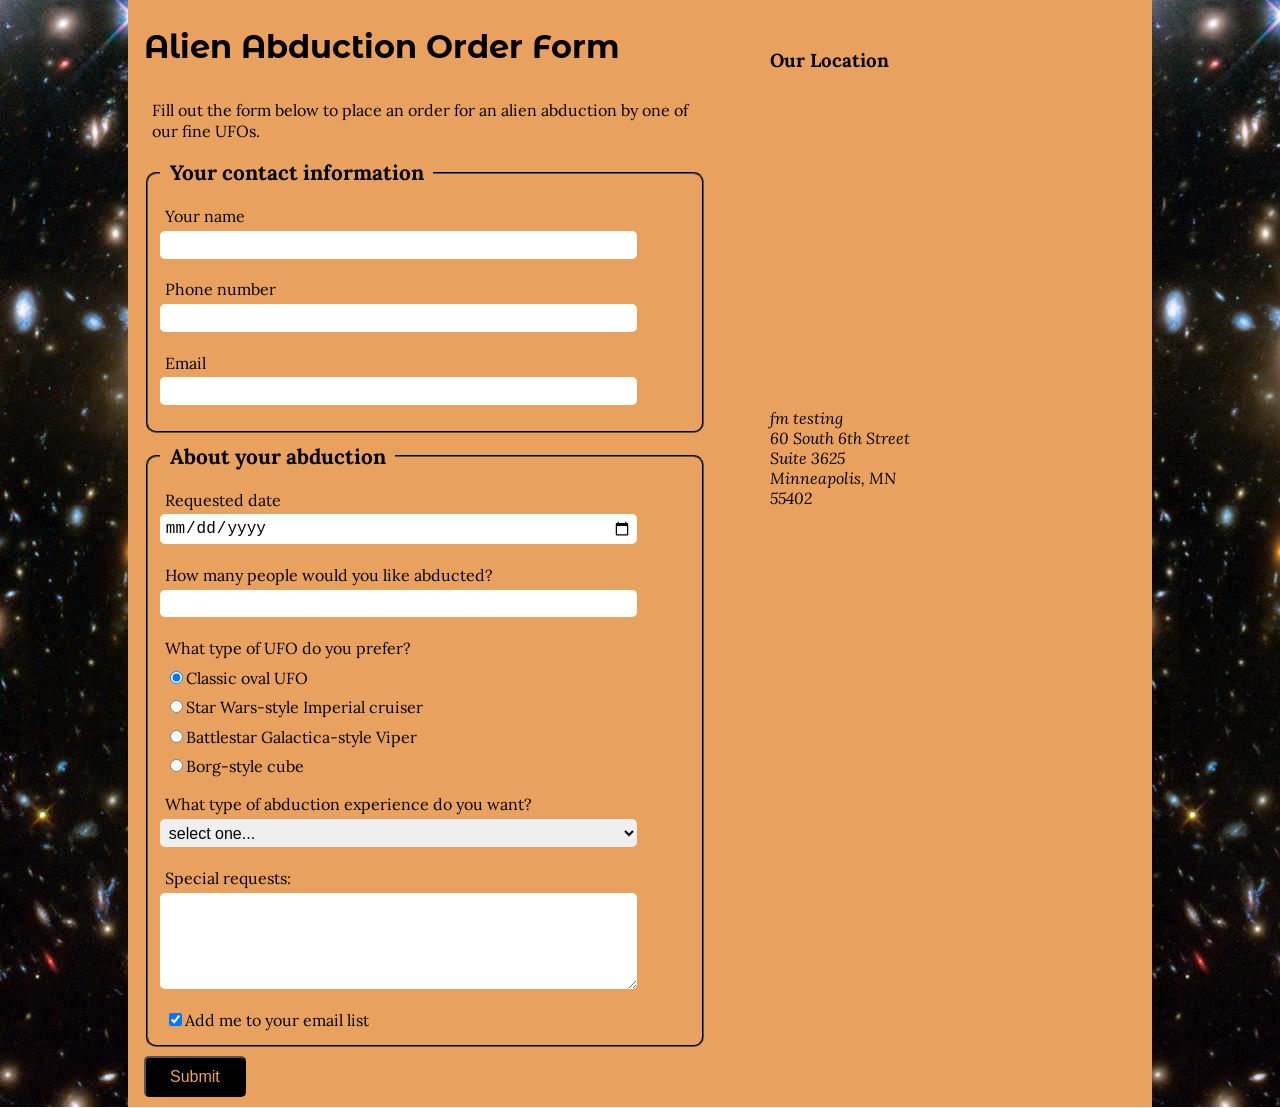
<file: index.html>
<!DOCTYPE html>
<html lang="en">

<head>
    <meta charset="UTF-8" />
    <meta http-equiv="X-UA-Compatible" content="IE=edge" />
    <meta name="viewport" content="width=device-width, initial-scale=1.0" />
    <link href="https://fonts.googleapis.com/css2?family=Montserrat+Alternates&display=swap" rel="stylesheet" />
    <link href="https://fonts.googleapis.com/css2?family=Lora&family=Montserrat+Alternates&display=swap"
        rel="stylesheet" />
    <link rel="stylesheet" href="css/styles.css" />
    <title>SH Alien Abduction Order Form</title>
</head>

<body>
    <div class="container">
        <section>
            <form action="https://e3vwdl4bpd.execute-api.us-west-2.amazonaws.com/default/API2SES"
             method="post">


                <h1>Alien Abduction Order Form</h1>
                <p>
                    Fill out the form below to place an order for an alien abduction by
                    one of our fine UFOs.
                </p>
                <fieldset>
                    <legend>Your contact information</legend>

                    <label for="name">Your name</label>
                    <input type="text" id="name" name="name" />

                    <label for="phone">Phone number</label>
                    <input type="tel" id="phone" name="phone" />

                    <label for="email">Email</label>
                    <input type="email" id="email" name="email" />
                </fieldset>

                <fieldset>
                    <legend>About your abduction</legend>

                    <label for="date">Requested date</label>
                    <input type="date" id="date" name="date" />

                    <label for="qty">How many people would you like abducted?</label>
                    <input type="number" id="qty" name="qty" min="1" max="10" />

                    <label for="ufotype">What type of UFO do you prefer?</label>
                    <label for="radio">
                        <input type="radio" id="ufotype"  value="classic" checked />Classic oval UFO
                    </label>
                    <label for="radio">
                        <input type="radio" id="ufotype" value="starwars" />Star
                        Wars-style Imperial cruiser
                    </label>
                    <label for="radio">
                        <input type="radio" id="ufotype" value="battelstar" />Battlestar
                        Galactica-style Viper
                    </label>
                    <label for="radio" class="lastchild">
                        <input type="radio" id="ufotype" value="borg" />Borg-style cube
                    </label>

                    <label for="abtype">What type of abduction experience do you want?</label>
                    <select name="abtype">
                        <option selected>select one...</option>
                        <option name="abtype" value="tour">
                            Tour of the solar system
                        </option>
                        <option name="abtype" value="alien">
                            Alien dinner and discussion
                        </option>
                        <option name="abtype" value="dance">Alien dance lessons</option>
                        <option name="abtype" value="whale">Whale watching</option>
                    </select>
                    <label for="requests">Special requests:</label>
                    <textarea id="requests" name="requests"></textarea>
                    <label>
                        <input type="checkbox" id="addme" name="addme" checked />Add me
                        to your email list
                    </label>
                </fieldset>
                <input type="hidden" id="send_to" name="send_to" value="shankoy05@gmail.com">
                <button type="submit">Submit</button>
            </form>
        </section>
        <aside>
            <h3>Our Location</h3>
            <iframe
            src="https://www.google.com/maps/embed?pb=!1m18!1m12!1m3!1d1411.1614370128507!2d-93.27191134226143!3d44.977751763344614!2m3!1f0!2f0!3f0!3m2!1i1024!2i768!4f13.1!3m3!1m2!1s0x52b3329a75fc44b3%3A0xab6d15df00205abb!2s60+South+6th+St%2C+Minneapolis%2C+MN+55402!5e0!3m2!1sen!2sus!4v1540308714418"
            width="400" height="300" frameborder="0" style="border:0" allowfullscreen></iframe>
            <address>
                fm testing <br>
                60 South 6th Street <br>
                Suite 3625 <br>
                Minneapolis, MN <br>
                55402
            </address>
        </aside>
    </div>
    <script src="js/forms.js"></script>
</body>

</html>
</file>
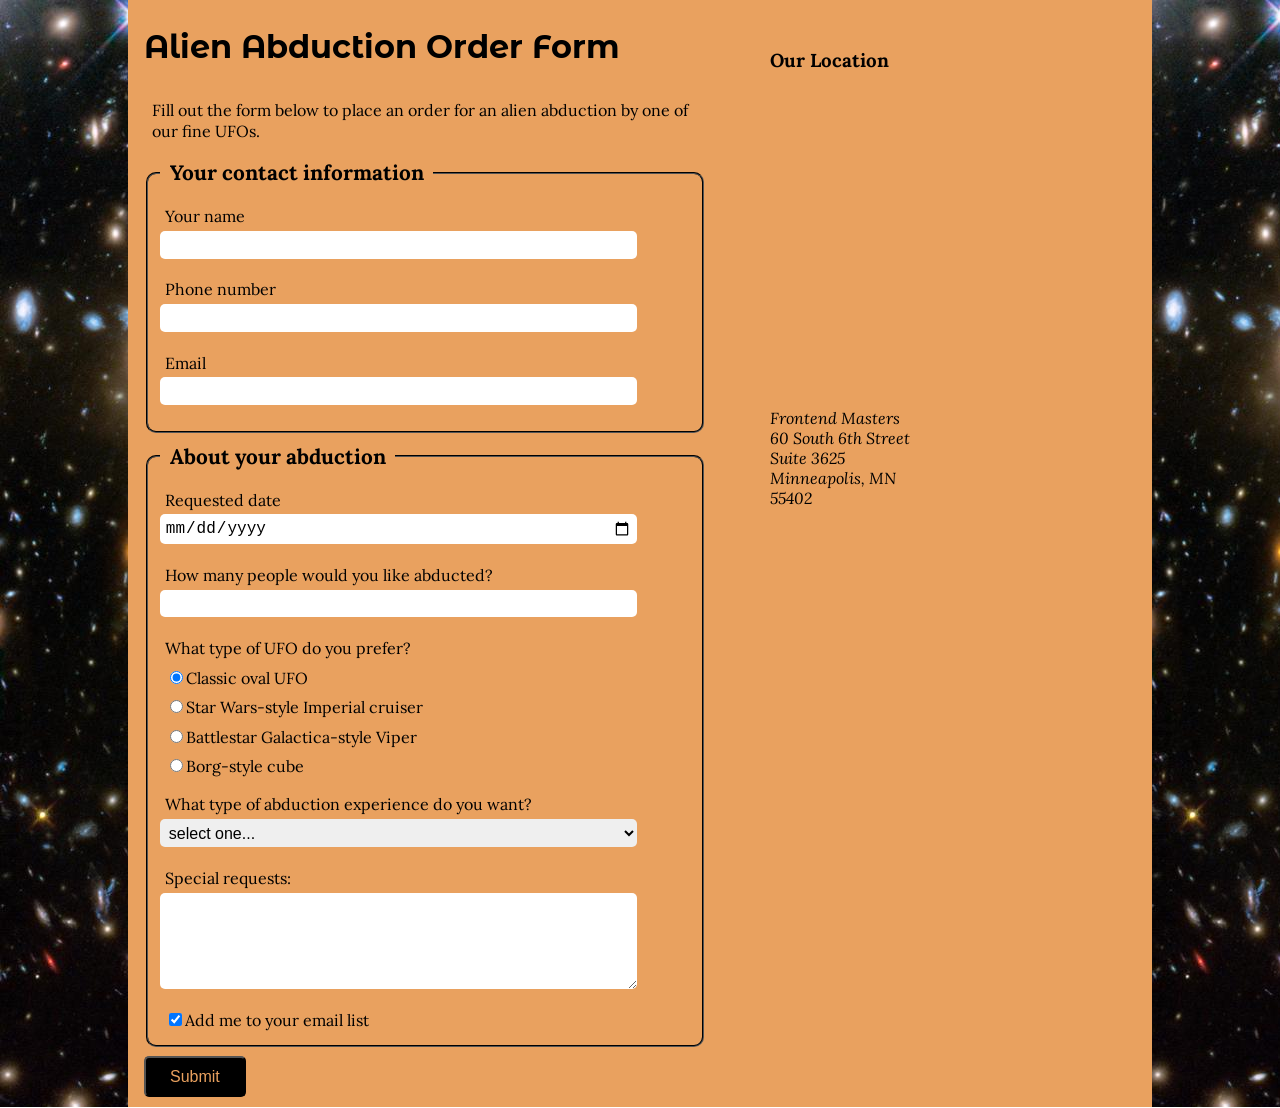
<file: my-form.html>
<!DOCTYPE html>
<html lang="en">

<head>
    <meta charset="UTF-8" />
    <meta http-equiv="X-UA-Compatible" content="IE=edge" />
    <meta name="viewport" content="width=device-width, initial-scale=1.0" />
    <link href="https://fonts.googleapis.com/css2?family=Montserrat+Alternates&display=swap" rel="stylesheet" />
    <link href="https://fonts.googleapis.com/css2?family=Lora&family=Montserrat+Alternates&display=swap"
        rel="stylesheet" />
    <link rel="stylesheet" href="css/styles.css" />
    <title>SH Alien Abduction Order Form</title>
</head>

<body>
    <div class="container">
        <section>
            <form action="https://e3vwdl4bpd.execute-api.us-west-2.amazonaws.com/default/API2SES"
             method="post">


                <h1>Alien Abduction Order Form</h1>
                <p>
                    Fill out the form below to place an order for an alien abduction by
                    one of our fine UFOs.
                </p>
                <fieldset>
                    <legend>Your contact information</legend>

                    <label for="name">Your name</label>
                    <input type="text" id="name" name="name" />

                    <label for="phone">Phone number</label>
                    <input type="tel" id="phone" name="phone" />

                    <label for="email">Email</label>
                    <input type="email" id="email" name="email" />
                </fieldset>

                <fieldset>
                    <legend>About your abduction</legend>

                    <label for="date">Requested date</label>
                    <input type="date" id="date" name="date" />

                    <label for="qty">How many people would you like abducted?</label>
                    <input type="number" id="qty" name="qty" min="1" max="10" />

                    <label for="ufotype">What type of UFO do you prefer?</label>
                    <label for="radio">
                        <input type="radio" id="ufotype"  value="classic" checked />Classic oval UFO
                    </label>
                    <label for="radio">
                        <input type="radio" id="ufotype" value="starwars" />Star
                        Wars-style Imperial cruiser
                    </label>
                    <label for="radio">
                        <input type="radio" id="ufotype" value="battelstar" />Battlestar
                        Galactica-style Viper
                    </label>
                    <label for="radio" class="lastchild">
                        <input type="radio" id="ufotype" value="borg" />Borg-style cube
                    </label>

                    <label for="abtype">What type of abduction experience do you want?</label>
                    <select name="abtype">
                        <option selected>select one...</option>
                        <option name="abtype" value="tour">
                            Tour of the solar system
                        </option>
                        <option name="abtype" value="alien">
                            Alien dinner and discussion
                        </option>
                        <option name="abtype" value="dance">Alien dance lessons</option>
                        <option name="abtype" value="whale">Whale watching</option>
                    </select>
                    <label for="requests">Special requests:</label>
                    <textarea id="requests" name="requests"></textarea>
                    <label>
                        <input type="checkbox" id="addme" name="addme" checked />Add me
                        to your email list
                    </label>
                </fieldset>
                <input type="hidden" id="send_to" name="send_to" value="shankoy05@gmail.com">
                <button type="submit">Submit</button>
            </form>
        </section>
        <aside>
            <h3>Our Location</h3>
            <iframe
            src="https://www.google.com/maps/embed?pb=!1m18!1m12!1m3!1d1411.1614370128507!2d-93.27191134226143!3d44.977751763344614!2m3!1f0!2f0!3f0!3m2!1i1024!2i768!4f13.1!3m3!1m2!1s0x52b3329a75fc44b3%3A0xab6d15df00205abb!2s60+South+6th+St%2C+Minneapolis%2C+MN+55402!5e0!3m2!1sen!2sus!4v1540308714418"
            width="400" height="300" frameborder="0" style="border:0" allowfullscreen></iframe>
            <address>
                Frontend Masters <br>
                60 South 6th Street <br>
                Suite 3625 <br>
                Minneapolis, MN <br>
                55402
            </address>
        </aside>
    </div>
    <script src="js/forms.js"></script>
</body>

</html>
</file>
<file: css/styles.css>
html {
  box-sizing: border-box;
}

*,*:before, *.after {
    box-sizing: inherit;
}

body{
    margin: 0;
    padding: 0;
    font-family: 'Lora', serif;
    background-image: url("../images/galaxy.jpg");
}

.container {
 width:80%;
 margin:0 auto;
 display: flex;
 flex-flow: row nowrap;
 background-color: #E9A15F;
}

section {
   flex-basis: 58%;
   margin-right:3rem; 
   padding: 0 1rem;
}

aside {
    flex-basis: 35%;
 }
 h1,h2 {    
    font-family: 'Montserrat Alternates', sans-serif;
    font-weight: bolder;
 }
 h1{
     font-size: 2rem;     
 }

fieldset {
    border-color:#000000;
    border-radius: 10px;
    display: flex;
    flex-flow: column;
}

legend{
    padding: 0.6rem;
    font-size: 1.3rem; 
    font-weight: bolder;
}

p {
    line-height: 1.3;
    margin: 0;
    padding: 0.5rem;
}

label:not([for="radio"]) {
    display: block;
}

label{
    margin: 0.3rem;
}

.lastchild{
    margin-bottom: 0.8rem;
}

input:not([type="radio"]):not([type="checkbox"]), select,textarea {
  display: block;
  margin: 0 0 1rem 0;
  padding: 0.3rem;
  font-size: 1rem;
  border: 0;
  border-radius: 5px;
  width:90%;
}

textarea {
    display: block;
    padding:0.5rem;
    height: 6rem;
}

button{
    margin:.6rem 0;
    padding: 0.6rem 1.5rem;
    font-size: 1rem;
    border-radius: 5px;
    background-color: black;
    color:#E9A15F;
}

button:hover{
    background-color: #E9A15F;
    color:black;
    font-weight: bold;
}

h3{
    margin: 3rem 0 0 0;
}
iframe{
    width: 90%;
    margin:1rem 0;
}
</file>
